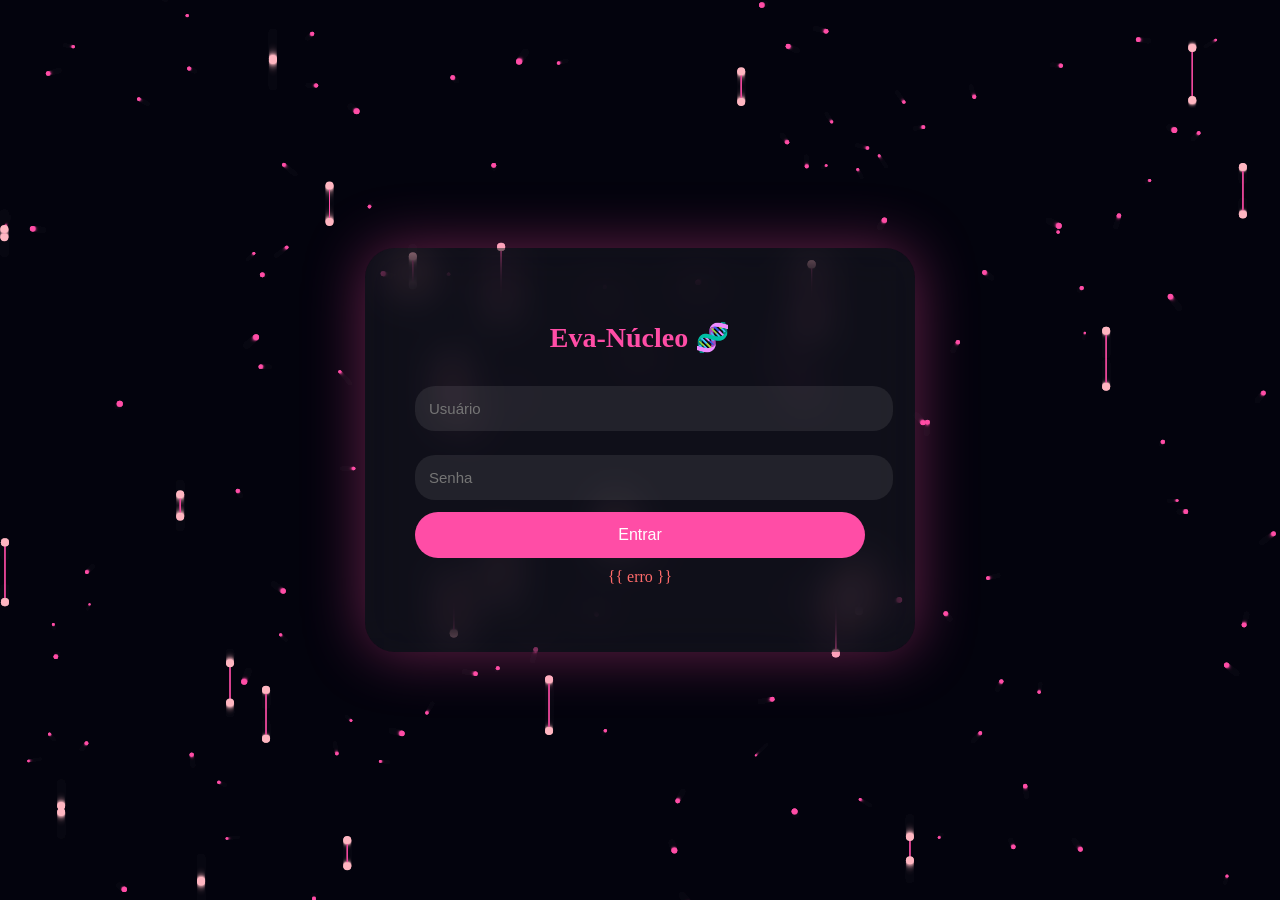
<file: templates/login.html>
<!DOCTYPE html>
<html>
<head>
<meta charset="utf-8">
<title>Eva-Núcleo 🧬</title>

<style>
body{
    margin:0;
    overflow:hidden;
    font-family:'Segoe UI';
    background:#05080f;
}

/* CANVAS FUNDO */
canvas{
    position:fixed;
    top:0;
    left:0;
    z-index:-1;
}

/* CONTAINER */
.container{
    display:flex;
    justify-content:center;
    align-items:center;
    height:100vh;
}

/* LOGIN BOX */
.login-box{
    width:450px;
    padding:50px;
    border-radius:30px;
    background:rgba(255,255,255,0.05);
    backdrop-filter:blur(20px);
    box-shadow:0 0 60px rgba(255,77,166,0.4);
    text-align:center;
    animation:fadeIn 1s ease;
}

/* TITULO */
.login-box h2{
    color:#ff4da6;
    font-size:28px;
    margin-bottom:20px;
}

/* INPUT */
input{
    width:100%;
    padding:14px;
    margin:12px 0;
    border:none;
    border-radius:20px;
    background:rgba(255,255,255,0.08);
    color:white;
    outline:none;
    font-size:15px;
}

/* BOTÃO */
button{
    width:100%;
    padding:14px;
    border:none;
    border-radius:25px;
    background:#ff4da6;
    color:white;
    font-size:16px;
    cursor:pointer;
    transition:0.3s;
}

button:hover{
    background:#ff1a75;
    transform:scale(1.05);
}

/* ERRO */
.error{
    color:#ff6b6b;
    margin-top:10px;
}

/* ANIMAÇÕES */
@keyframes fadeIn{
    from{opacity:0; transform:translateY(30px);}
    to{opacity:1; transform:translateY(0);}
}

/* LOADING */
.loading{
    display:none;
    margin-top:15px;
    color:#ff4da6;
}
</style>
</head>

<body>

<canvas id="bg"></canvas>

<div class="container">
<div class="login-box">

<h2>Eva-Núcleo 🧬</h2>

<form method="POST" onsubmit="showLoading()">
<input name="username" placeholder="Usuário">
<input name="password" type="password" placeholder="Senha">
<button>Entrar</button>
</form>

<div class="loading" id="loading">🔬 Autenticando...</div>

<p class="error">{{ erro }}</p>

</div>
</div>

<script>
// ================= DNA + PARTÍCULAS =================
const canvas = document.getElementById('bg');
const ctx = canvas.getContext('2d');

canvas.width = window.innerWidth;
canvas.height = window.innerHeight;

let helices = [];
let particles = [];

// CRIAR HÉLICES
for(let i=0;i<25;i++){
    helices.push({
        x: Math.random()*canvas.width,
        y: Math.random()*canvas.height,
        angle: Math.random()*Math.PI*2,
        speed: 0.01 + Math.random()*0.02
    });
}

// CRIAR PARTÍCULAS
for(let i=0;i<120;i++){
    particles.push({
        x: Math.random()*canvas.width,
        y: Math.random()*canvas.height,
        r: Math.random()*2+1,
        dx:(Math.random()-0.5)*0.5,
        dy:(Math.random()-0.5)*0.5
    });
}

function animate(){
    ctx.fillStyle="rgba(5,8,15,0.2)";
    ctx.fillRect(0,0,canvas.width,canvas.height);

    // PARTÍCULAS
    particles.forEach(p=>{
        p.x+=p.dx;
        p.y+=p.dy;

        ctx.beginPath();
        ctx.fillStyle="#ff4da6";
        ctx.arc(p.x,p.y,p.r,0,Math.PI*2);
        ctx.fill();
    });

    // DNA
    helices.forEach(h=>{
        h.angle += h.speed;

        let y1 = h.y + Math.sin(h.angle)*30;
        let y2 = h.y + Math.sin(h.angle+Math.PI)*30;

        ctx.strokeStyle="#ff4da6";
        ctx.beginPath();
        ctx.moveTo(h.x,y1);
        ctx.lineTo(h.x,y2);
        ctx.stroke();

        ctx.beginPath();
        ctx.fillStyle="#ffb6c1";
        ctx.arc(h.x,y1,4,0,Math.PI*2);
        ctx.fill();

        ctx.beginPath();
        ctx.arc(h.x,y2,4,0,Math.PI*2);
        ctx.fill();
    });

    requestAnimationFrame(animate);
}

animate();

// LOADING LOGIN
function showLoading(){
    document.getElementById("loading").style.display="block";
}

// RESPONSIVO
window.addEventListener("resize",()=>{
    canvas.width = window.innerWidth;
    canvas.height = window.innerHeight;
});
</script>

</body>
</html>
</file>
